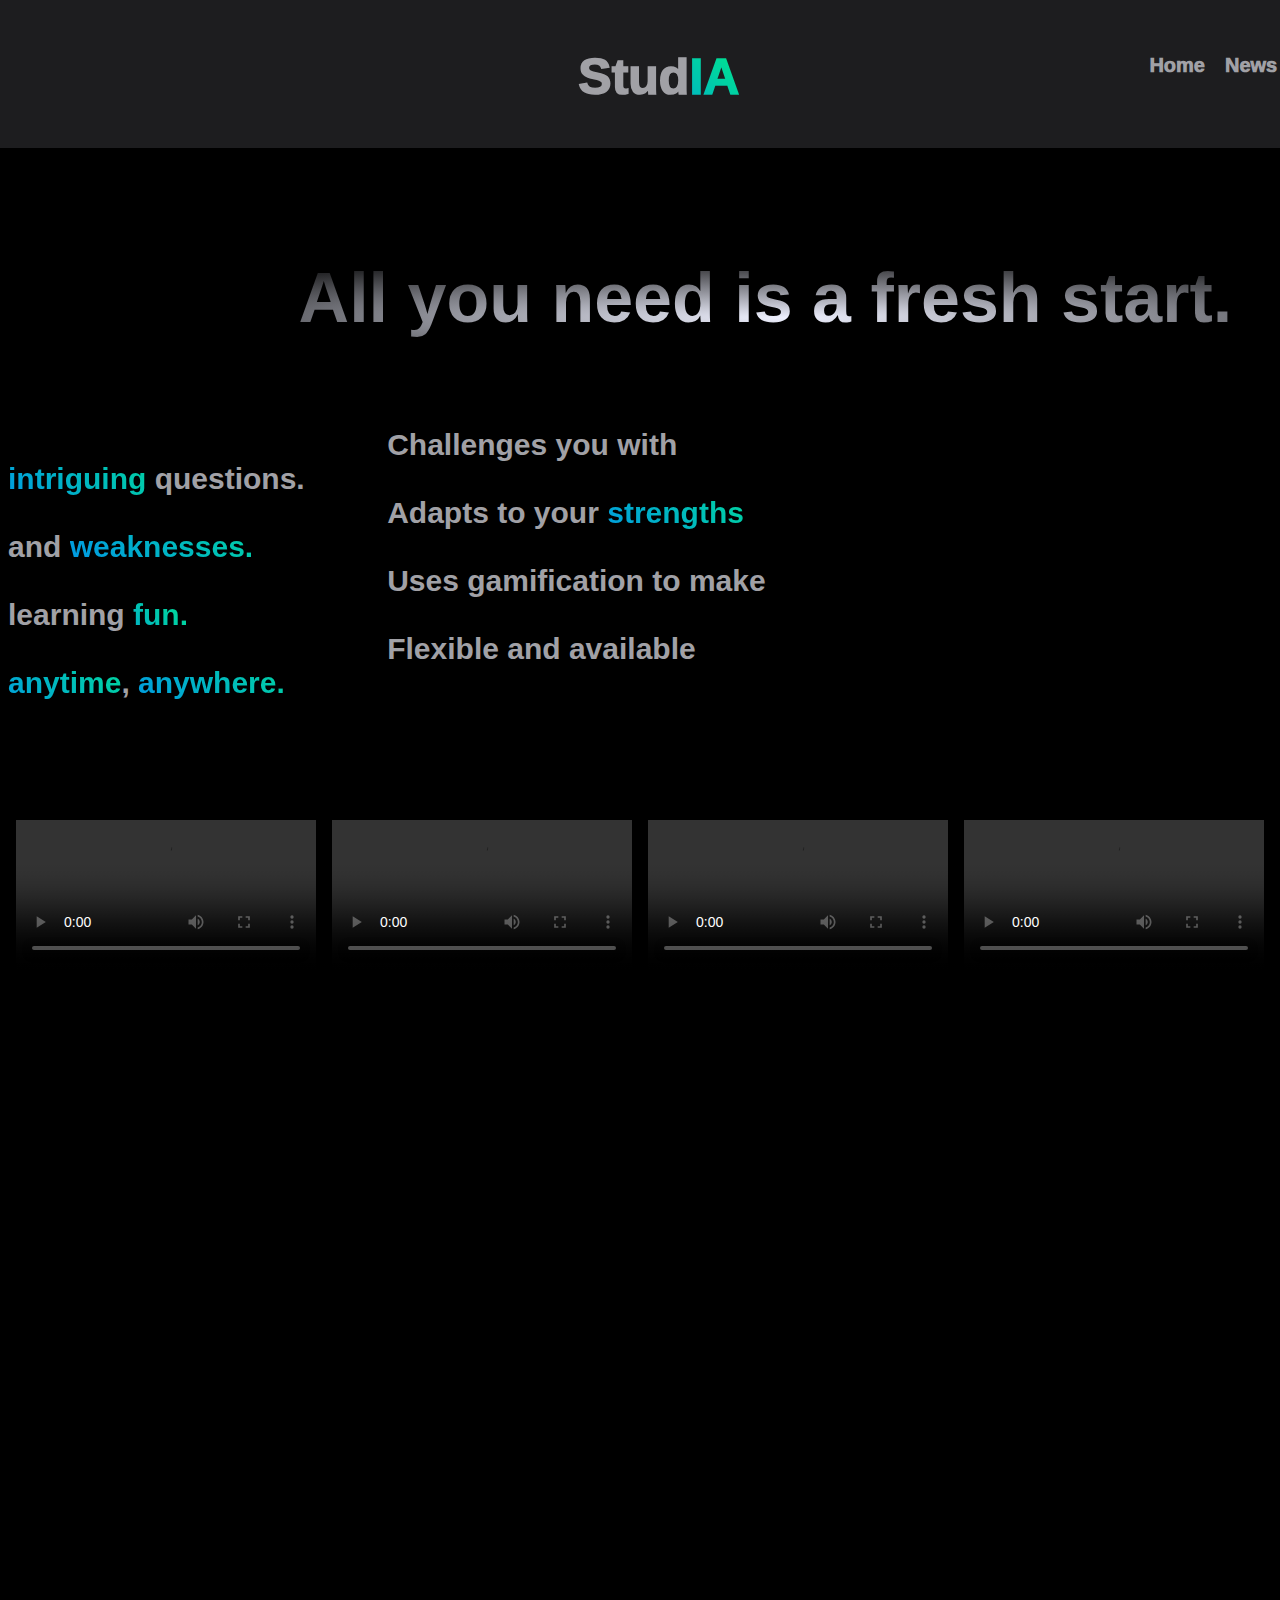
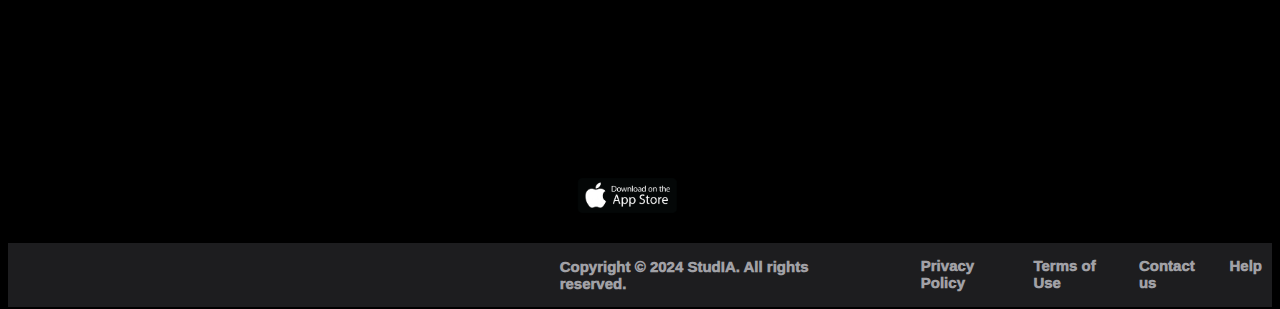
<file: index.html>
<!DOCTYPE html>
<html lang="en">
    <head>
        <meta charset="UTF-8">
        <meta name="viewport" content="width=device-width, initial-scale=1.0">
        <!--<link rel="stylesheet" href="/CSS/reset.css">--> <!-- ARREGLAR CODIGO PARA ADAPTARLO AL RESET.CSS -->
        <link rel="stylesheet" href="./styles.css">
        <title>StudIA - IA makes the difference</title>
    </head>
    <body>
        <script src="./animacionAparicion.js"></script>
        <header>
            <div class="studia">
                <h1>Stud</h1><p class="h1_IA">IA</p>

                <nav class="menu-desplegable">
                    <a href="./index.html"> Home </a>
                    <a href="#"> News </a>
                    <a href="#"> Contact us </a>
                </nav>

            </div>
        </header>
        <div class="contenedor">
            <div class="que_somos">
                <p class="title_que_somos" id="title_que_somosID">All you need is a fresh start.</p>
                
                <p class="body_que_somos1">Challenges you with</p><p class="remarkables"> intriguing </p><p class="body_que_somos1_1">questions.</p><br>
                
                <p class="body_que_somos2">Adapts to your</p> <p class="remarkables">strengths</p> <p class="body_que_somos2_1">and</p> <p class="remarkables">weaknesses.</p><br>
                    
                <p class="body_que_somos3">Uses gamification to make learning</p> <p class="remarkables">fun.</p><br>
                    
                <p class="body_que_somos4">Flexible and available</p> <p class="remarkables">anytime</p><p class="body_que_somos4_1">,</p> <p class="remarkables">anywhere.</p>

            </div>
        </div>
        
        <div class="video_row">
            <video src="#" autoplay controls></video>

            <video src="#" autoplay controls></video>

            <video src="#" autoplay controls></video>

            <video src="#" autoplay controls></video>
        </div>
        <br>
        <div class="party">
            <p id="textoAnimado" class="partytext">Let the question party begin!</p> 
        </div>

        <!-- Sorry Message for devices that are NOT Desktop -->
        <div class="mobile-message">
            <h1>We're sorry, this website is currently only available on desktop devices. We're working on a mobile app, which will be available this year. <br>Stay tuned!</h1>
        </div>

        <!-- Sorry Message for Desktop -->
        <div class="desktop-message">
            <h1>We're sorry, make the window bigger. We're working on a mobile app and trying to fix this. Both upgrades will be avaliable this year. <br>Stay tuned!</h1>
        </div>

        <a href="https://www.apple.com/es/app-store/">
            <img class="appstore_logo" src="./images/appstore-logo.png" alt="Apple App Store logo">
        </a>

        <footer>

            <nav class="footer_refs">
                <p class="copyright">Copyright © 2024 StudIA. All rights reserved.</p>
                <a href="#"> Privacy Policy </a>
                <a href="#"> Terms of Use </a>
                <a href="#"> Contact us </a>
                <a href="#"> Help </a>
            </nav>
        </footer>
    </body>
</html>
</file>
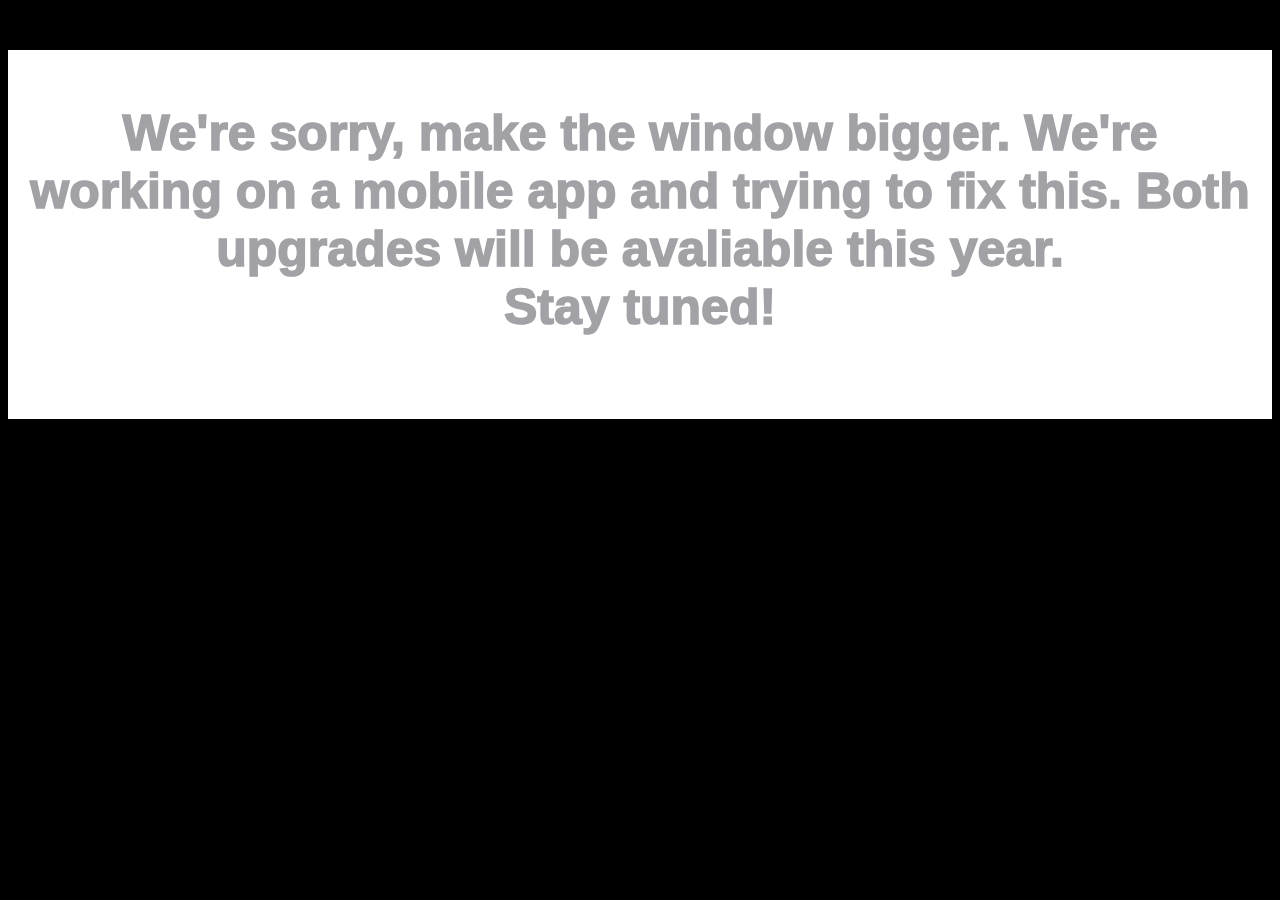
<file: home/index.html>
<!DOCTYPE html>
<html lang="en">
    <head>
        <meta charset="UTF-8">
        <meta name="viewport" content="width=device-width, initial-scale=1.0">
        <link rel="stylesheet" href="/home/styles.css">
        <title>StudIA - IA makes the difference</title>
    </head>
    <body>
        <script src="/home/animacionAparicion.js"></script>
        <header>
            <div class="studia">
                <h1>Stud</h1><p class="h1_IA">IA</p>

                <nav class="menu-desplegable">
                    <a href="#"> Home </a>
                    <a href="#"> News </a>
                    <a href="#"> Contact us </a>
                </nav>

            </div>
        </header>
        <div class="contenedor">
            <div class="que_somos">
                <p class="title_que_somos">All you need is a fresh start.</p>
                <p class="body_que_somos1">Challenges you with</p><p class="remarkables"> intriguing </p><p class="body_que_somos1_1">questions.</p><br>
                
                <p class="body_que_somos2">Adapts to your</p> <p class="remarkables">strengths</p> <p class="body_que_somos2_1">and</p> <p class="remarkables">weaknesses.</p><br>
                
                <p class="body_que_somos3">Uses gamification to make learning</p> <p class="remarkables">fun.</p><br>
                
                <p class="body_que_somos4">Flexible and available</p> <p class="remarkables">anytime</p><p class="body_que_somos4_1">,</p> <p class="remarkables">anywhere.</p>
                
            </div>
        </div>
        
        <div class="video_row">
            <video src="#" autoplay controls></video>

            <video src="#" autoplay controls></video>

            <video src="#" autoplay controls></video>

            <video src="#" autoplay controls></video>
        </div>

        <div class="party">
            <p id="textoAnimado" class="partytext">Let the question party begin!</p> 
        </div>

        <!-- Sorry Message for devices that are NOT Desktop -->
        <div class="mobile-message">
            <h1>We're sorry, this website is currently only available on desktop devices. We're working on a mobile app, which will be available this year. <br>Stay tuned!</h1>
        </div>

        <!-- Sorry Message for Desktop -->
        <div class="desktop-message">
            <h1>We're sorry, make the window bigger. We're working on a mobile app and trying to fix this. Both upgrades will be avaliable this year. <br>Stay tuned!</h1>
        </div>

        <footer>
            <nav class="footer_refs">
                <p class="copyright">Copyright © 2024 StudIA. All rights reserved.</p>
                <a href="#"> Privacy Policy </a>
                <a href="#"> Terms of Use </a>
                <a href="#"> Contact us </a>
                <a href="#"> Help </a>
            </nav>
        </footer>
    </body>
</html>
</file>
<file: styles.css>
header{
    /*background-color:#f8f9fc;*/ /*LIGHT MODE*/
    background-color: #1d1d1f;
    height: 150px;
    margin-top: -10px;
    margin-left: -10px;
    margin-right: -10px;
}

h1{
    text-align: center;
    font-family: 'Gill Sans', 'Gill Sans MT', Calibri, 'Trebuchet MS', sans-serif;
    /*font-family: SF Pro Display,SF Pro Icons,Helvetica Neue,Helvetica,Arial,sans-serif;*/ /*APPLE FONT*/
    font-weight: 1000;
    font-size: 50px;
    color: #a1a1a6;
    /*color: white;*/ /*LIGHT MODE*/
    padding-bottom: 30px;
}

.h1_IA {
  font-family: 'Gill Sans', 'Gill Sans MT', Calibri, 'Trebuchet MS', sans-serif;
    font-weight: 1000;
    font-size: 50px;
    padding-bottom: 30px;
    background: linear-gradient(45deg, #0080FF, #00FF6F);
    -webkit-background-clip: text;
    -webkit-text-fill-color: transparent;
    background-size: 200% 200%;
    animation: gradientAnimation 3s infinite alternate;
}

body {
  /*background-color: white;*/ /*LIGHT MODE*/
  background-color: black;
}

.studia{
    display: flex;
    justify-content: center;
    align-items: center;
    padding-left: 680px;
    margin-bottom: 100px;
}

.title_que_somos {
  margin-left: 10px;
  background: radial-gradient(#eff1ff,black 80%);
  -webkit-background-clip: text;
  -webkit-text-fill-color: transparent;
  background-size: 120% 120%;
  
}

/*PACK 1*/
.body_que_somos1 {
  display: inline;
  /*color: black;*/ /*LIGHT MODE*/
  color: #a1a1a6;
  padding-left: 50%;
}

.body_que_somos1_1 {
  display: inline;
  /*color: black;*/ /*LIGHT MODE*/
  color: #a1a1a6;
}

/*PACK 2*/
.body_que_somos2 {
  display: inline;
  /*color: black;*/ /*LIGHT MODE*/
  color: #a1a1a6;
  padding-left: 50%;
}

.body_que_somos2_1 {
  display: inline;
  /*color: black;*/ /*LIGHT MODE*/
  color: #a1a1a6;
}

/*PACK 3*/
.body_que_somos3 {
  display: inline;
  /*color: black;*/ /*LIGHT MODE*/
  color: #a1a1a6;
  padding-left: 50%;
}

/*PACK 4*/
.body_que_somos4 {
  display: inline;
  /*color: black;*/ /*LIGHT MODE*/
  color: #a1a1a6;
  padding-left: 50%;
}

.body_que_somos4_1 {
  display: inline;
  /*color: black;*/ /*LIGHT MODE*/
  color: #a1a1a6;
}
/*FIN PACK 4*/

.remarkables {
  display: inline;
  padding-bottom: 30px;
  background: linear-gradient(45deg, #0080FF, #00FF6F);
  -webkit-background-clip: text;
  -webkit-text-fill-color: transparent;
  background-size: 200% 200%;
  animation: gradientAnimation 3s infinite alternate;
}

.h1_objetivo{
    font-size: 20px;
}

.party{
    display: flex;
    font-size: 20px;
    margin-top: 40px;
    justify-content: center;
    /*background-color: white;*/ /*LIGHT MODE*/
    background-color: black;
    font-size: 60px;
    font-family: 'Gill Sans', 'Gill Sans MT', Calibri, 'Trebuchet MS', sans-serif;
    font-weight: 600;
}

.partytext {
  padding-top: 50px;
  font-size: 100px;
  background: linear-gradient(45deg, #0080FF, #00FF6F);
  -webkit-background-clip: text;
  -webkit-text-fill-color: transparent;
  background-size: 200% 200%;
  animation: gradientAnimation 4s infinite alternate;
  transition: top 0.3s;

  /*ANIMACION APARICION TEXTO AL HACER SCROLL*/
  opacity: 0;
  transform: translateY(20px);
  transition: opacity 2s ease, transform 2s ease;
  height: 500px; /* Altura suficiente para permitir el desplazamiento */
}

.mostrar {
  opacity: 1;
  transform: translateY(0);
}

.menu-desplegable {
    display: flex;
    list-style: none;
    padding: 0;
    margin: 0;
    margin-left: 400px;
    margin-bottom: 30px;
    font-family: 'Gill Sans', 'Gill Sans MT', Calibri, 'Trebuchet MS', sans-serif;
    font-weight: 1000;
    /*background-color: #f8f9fc;*/ /*LIGHT MODE*/
    background-color: #1d1d1f;
    font-size: 20px;
  }
  
  .menu-desplegable a {
    text-decoration: none;
    /*color:black;*/ /*LIGHT MODE*/
    color: #a1a1a6;
    padding: 10px;
    border-bottom: 1px;
  }
  
  .menu-desplegable a:hover {
    background: linear-gradient(45deg, #0080FF, #00FF6F);
    -webkit-background-clip: text;
    -webkit-text-fill-color: transparent;
    background-size: 200% 200%;
    animation: gradientAnimation 3s infinite alternate;
  }

  .contenedor {
    display: flex;
    justify-content: space-around;
  }

  .title_que_somos {
    color: #a1a1a6;
    font-family: 'Gill Sans', 'Gill Sans MT', Calibri, 'Trebuchet MS', sans-serif;
    font-weight: 700;
    height: 80px;
    width: 1000px;
    padding-left: 37%;
    font-size: 70px;

    /*ANIMACION APARICION TEXTO*/
    opacity: 0;
    transform: translateY(20px);
    transition: opacity 3s ease, transform 3s ease;
    height: 100px; /* Altura suficiente para permitir el desplazamiento */
  }

  .mostrar {
    opacity: 1;
    transform: translateY(0);
  }
  
  .que_somos {
    margin-right: 520px;
    width: 60%; 
    margin-top: 40px;
    font-family: 'Gill Sans', 'Gill Sans MT', Calibri, 'Trebuchet MS', sans-serif;
    font-size: 30px;
    font-weight: 700;
  }

  .video_row {
    display: flex;
    justify-content: space-around;
    margin-top: 120px;
  }

  .objetivo{
    border: 1px solid #ddd;
    padding: 10px;
    width: 50%;
    margin-right: 200px;
    margin-top: 60px;
    font-family: 'Gill Sans', 'Gill Sans MT', Calibri, 'Trebuchet MS', sans-serif;
    margin-left: 40px;
  }

  .appstore_logo {
    display: flex;
    width: 8%;
    height: 8%;
    padding-left: 45%;
    padding-bottom: 30px;
  }

  footer {
    background-color: #1d1d1f;
    margin-bottom: -40px;
  }

  .footer_refs {
    display: flex;
    list-style: none;
    padding: 0;
    margin: 0;
    margin-left: 400px;
    margin-bottom: 30px;
    font-family: 'Gill Sans', 'Gill Sans MT', Calibri, 'Trebuchet MS', sans-serif;
    font-weight: 1000;
    /*background-color: #f8f9fc;*/ /*LIGHT MODE*/
    background-color: #1d1d1f;
    font-size: 15px;
    padding-left: 12%;
  }

  .footer_refs a {
    text-decoration: none;
    /*color:black;*/ /*LIGHT MODE*/
    color: #a1a1a6;
    padding: 10px;
    border-bottom: 1px;
    padding-top: 14px;
  }

  .footer_refs a:hover {
    background: linear-gradient(45deg, #0080FF, #00FF6F);
    -webkit-background-clip: text;
    -webkit-text-fill-color: transparent;
    background-size: 200% 200%;
    animation: gradientAnimation 3s infinite alternate;
  }

  .copyright {
    /*padding-top: 186px;*/
    color: #a1a1a6;
    padding-right: 60px;
  }







  /* Adjustments for mobile devices and apology message */
.mobile-message {
    display: none;
    justify-content: center; /* Centers content horizontally */
    align-items: center; /* Centers content vertically */
    padding: 20px;
    margin-top: 50px;
    font-size: 1.2em;
    color: white;
    text-align: justify;
    background-color: white;
    flex-direction: column; /* Align children in a column */
    font-family: 'Gill Sans', 'Gill Sans MT', Calibri, 'Trebuchet MS', sans-serif;
}

.h1_mobile {
  display: none;
  justify-content: center; /* Centers content horizontally */
  align-items: center; /* Centers content vertically */
  padding: 20px;
  margin-top: 50px;
  font-size: 1.2em;
  color: white;
  text-align: justify;
  background-color: white;
  flex-direction: column; /* Align children in a column */
  font-family: 'Gill Sans', 'Gill Sans MT', Calibri, 'Trebuchet MS', sans-serif;
}

/* Adjustments for desktop devices and apology message */
.desktop-message {
    display: none;
    justify-content: center; /* Centers content horizontally */
    align-items: center; /* Centers content vertically */
    padding: 20px;
    margin-top: 50px;
    font-size: 1.2em;
    color: white;
    text-align: justify;
    background-color: white;
    flex-direction: column; /* Align children in a column */
    font-family: 'Gill Sans', 'Gill Sans MT', Calibri, 'Trebuchet MS', sans-serif;
}

.h1_desktop {
  display: none;
  justify-content: center; /* Centers content horizontally */
  align-items: center; /* Centers content vertically */
  padding: 20px;
  margin-top: 50px;
  font-size: 1.2em;
  color: black;
  text-align: justify;
  background-color: white;
  flex-direction: column; /* Align children in a column */
  font-family: 'Gill Sans', 'Gill Sans MT', Calibri, 'Trebuchet MS', sans-serif;
}

  @keyframes gradientAnimation {
    0% {
        background-position: 0% 50%;
    }
    50% {
        background-position: 50% 100%;
    }

    100% {
      background-position: 100% 50%;
    }
}

@keyframes radial-gradient {
  0% {
      background-position: 0% 50%;
  }
  100% {
      background-position: 50% 100%;
  }
}

/*Media Query for screens smaller than 1024px (Both Landscape and Portrait) */
@media only screen and (max-width: 1024px) {
    /* Hide main content and display desktop message */
    header, .contenedor, .party, .desktop-message, .video_row, .footer_refs {
        display: none;
    }

    .desktop-message {
        display: flex; /* Show desktop message */
        flex-direction: column;
        align-items: center;
        justify-content: center;
        text-align: center;
    }
}

/* Media Query specifically for Mobile Devices */
@media only screen and (max-width: 1024px) and (orientation: portrait) {
    .mobile-message {
        display: flex; /* Show mobile message */
        flex-direction: column;
        align-items: center;
        justify-content: center;
        text-align: center;
    }

    /* Hide all other content */
    header, .contenedor, .party, .desktop-message, .video_row, .footer_refs {
      display: none;
  }
}
</file>
<file: home/styles.css>
header{
    /*background-color:#f8f9fc;*/ /*LIGHT MODE*/
    background-color: #1d1d1f;
    height: 150px;
    margin-top: -10px;
    margin-left: -10px;
    margin-right: -10px;
}
h1{
    text-align: center;
    font-family: 'Gill Sans', 'Gill Sans MT', Calibri, 'Trebuchet MS', sans-serif;
    /*font-family: SF Pro Display,SF Pro Icons,Helvetica Neue,Helvetica,Arial,sans-serif;*/ /*APPLE FONT*/
    font-weight: 1000;
    font-size: 50px;
    color: #a1a1a6;
    /*color: white;*/ /*LIGHT MODE*/
    padding-bottom: 30px;
}

.h1_IA {
  font-family: 'Gill Sans', 'Gill Sans MT', Calibri, 'Trebuchet MS', sans-serif;
    font-weight: 1000;
    font-size: 50px;
    padding-bottom: 30px;
    background: linear-gradient(45deg, #0080FF, #00FF6F);
    -webkit-background-clip: text;
    -webkit-text-fill-color: transparent;
    background-size: 200% 200%;
    animation: gradientAnimation 3s infinite alternate;
}

body {
  /*background-color: white;*/ /*LIGHT MODE*/
  background-color: black;
}

.studia{
    display: flex;
    justify-content: center;
    align-items: center;
    padding-left: 680px;
    margin-bottom: 100px;
}

.title_que_somos {
  margin-left: 10px;
  background: radial-gradient(#eff1ff,black 80%);
  -webkit-background-clip: text;
  -webkit-text-fill-color: transparent;
  background-size: 120% 120%;
}
/*PACK 1*/
.body_que_somos1 {
  display: inline;
  /*color: black;*/ /*LIGHT MODE*/
  color: #a1a1a6;
  padding-left: 50%;
}

.body_que_somos1_1 {
  display: inline;
  /*color: black;*/ /*LIGHT MODE*/
  color: #a1a1a6;
}

/*PACK 2*/
.body_que_somos2 {
  display: inline;
  /*color: black;*/ /*LIGHT MODE*/
  color: #a1a1a6;
  padding-left: 50%;
}

.body_que_somos2_1 {
  display: inline;
  /*color: black;*/ /*LIGHT MODE*/
  color: #a1a1a6;
}

/*PACK 3*/
.body_que_somos3 {
  display: inline;
  /*color: black;*/ /*LIGHT MODE*/
  color: #a1a1a6;
  padding-left: 50%;
}

/*PACK 4*/
.body_que_somos4 {
  display: inline;
  /*color: black;*/ /*LIGHT MODE*/
  color: #a1a1a6;
  padding-left: 50%;
}

.body_que_somos4_1 {
  display: inline;
  /*color: black;*/ /*LIGHT MODE*/
  color: #a1a1a6;
}
/*FIN PACK 4*/

.remarkables {
  display: inline;
  padding-bottom: 30px;
  background: linear-gradient(45deg, #0080FF, #00FF6F);
  -webkit-background-clip: text;
  -webkit-text-fill-color: transparent;
  background-size: 200% 200%;
  animation: gradientAnimation 3s infinite alternate;
}

.h1_objetivo{
    font-size: 20px;
}

.party{
    display: flex;
    font-size: 20px;
    margin-top: 40px;
    justify-content: center;
    /*background-color: white;*/ /*LIGHT MODE*/
    background-color: black;
    font-size: 60px;
    font-family: 'Gill Sans', 'Gill Sans MT', Calibri, 'Trebuchet MS', sans-serif;
    font-weight: 600;
}

.partytext {
  padding-top: 50px;
  font-size: 100px;
  background: linear-gradient(45deg, #0080FF, #00FF6F);
  -webkit-background-clip: text;
  -webkit-text-fill-color: transparent;
  background-size: 200% 200%;
  animation: gradientAnimation 4s infinite alternate;
  transition: top 0.3s;

  /*ANIMACION APARICION TEXTO AL HACER SCROLL*/
  opacity: 0;
  transform: translateY(20px);
  transition: opacity 2s ease, transform 2s ease;
  height: 500px; /* Altura suficiente para permitir el desplazamiento */
}

.mostrar {
  opacity: 1;
  transform: translateY(0);
}

/*.container_widget {
  display: flex;
  align-items: center;
  justify-content: center;
  margin-top: -200px;
}

.widget {
  display: flex;
  background: linear-gradient(45deg, #0058B0, #00A447);
  width: 400px;
  height: 400px;
  border-radius: 30px;
  padding-left: 100px;
  padding-right: 100px;
  font-family: 'Gill Sans', 'Gill Sans MT', Calibri, 'Trebuchet MS', sans-serif;
  font-weight: 1000;
}

.widget1 {

}

.widget2 {

}

.spacer {
  flex-basis: 30px;
}

.h1_widget {
  font-size: 50px;
  width: 500px;
  padding-left: 15%;
}*/

.menu-desplegable {
    display: flex;
    list-style: none;
    padding: 0;
    margin: 0;
    margin-left: 400px;
    margin-bottom: 30px;
    font-family: 'Gill Sans', 'Gill Sans MT', Calibri, 'Trebuchet MS', sans-serif;
    font-weight: 1000;
    /*background-color: #f8f9fc;*/ /*LIGHT MODE*/
    background-color: #1d1d1f;
    font-size: 20px;
  }
  
  .menu-desplegable a {
    text-decoration: none;
    /*color:black;*/ /*LIGHT MODE*/
    color: #a1a1a6;
    padding: 10px;
    border-bottom: 1px;
  }
  
  .menu-desplegable a:hover {
    background: linear-gradient(45deg, #0080FF, #00FF6F);
    -webkit-background-clip: text;
    -webkit-text-fill-color: transparent;
    background-size: 200% 200%;
    animation: gradientAnimation 3s infinite alternate;
  }

  .contenedor {
    display: flex;
    justify-content: space-around;
  }

  .title_que_somos {
    color: #a1a1a6;
    font-family: 'Gill Sans', 'Gill Sans MT', Calibri, 'Trebuchet MS', sans-serif;
    font-weight: 700;
    height: 80px;
    width: 1000px;
    padding-left: 35.5%;
    font-size: 70px;
  }
  
  .que_somos {
    margin-right: 520px;
    width: 60%; 
    margin-top: 40px;
    font-family: 'Gill Sans', 'Gill Sans MT', Calibri, 'Trebuchet MS', sans-serif;
    font-size: 30px;
    font-weight: 700;
  }

  .video_row {
    display: flex;
    justify-content: space-around;
    margin-top: 120px;
  }

  .objetivo{
    border: 1px solid #ddd;
    padding: 10px;
    width: 50%;
    margin-right: 200px;
    margin-top: 60px;
    font-family: 'Gill Sans', 'Gill Sans MT', Calibri, 'Trebuchet MS', sans-serif;
    margin-left: 40px;
  }

  footer {
    background-color: #1d1d1f;
  }

  .footer_refs {
    display: flex;
    list-style: none;
    padding: 0;
    margin: 0;
    margin-left: 400px;
    margin-bottom: 30px;
    font-family: 'Gill Sans', 'Gill Sans MT', Calibri, 'Trebuchet MS', sans-serif;
    font-weight: 1000;
    /*background-color: #f8f9fc;*/ /*LIGHT MODE*/
    background-color: #1d1d1f;
    font-size: 15px;
    padding-left: 12%;
  }

  .footer_refs a {
    text-decoration: none;
    /*color:black;*/ /*LIGHT MODE*/
    color: #a1a1a6;
    padding: 10px;
    border-bottom: 1px;
    padding-top: 200px;
  }

  .footer_refs a:hover {
    background: linear-gradient(45deg, #0080FF, #00FF6F);
    -webkit-background-clip: text;
    -webkit-text-fill-color: transparent;
    background-size: 200% 200%;
    animation: gradientAnimation 3s infinite alternate;
  }

  .copyright {
    padding-top: 186px;
    color: #a1a1a6;
    padding-right: 60px;
  }

  /* Adjustments for mobile devices and apology message */
.mobile-message {
    display: none;
    justify-content: center; /* Centers content horizontally */
    align-items: center; /* Centers content vertically */
    padding: 20px;
    margin-top: 50px;
    font-size: 1.2em;
    color: white;
    text-align: justify;
    background-color: white;
    flex-direction: column; /* Align children in a column */
    font-family: 'Gill Sans', 'Gill Sans MT', Calibri, 'Trebuchet MS', sans-serif;
}

.h1_mobile {
  display: none;
  justify-content: center; /* Centers content horizontally */
  align-items: center; /* Centers content vertically */
  padding: 20px;
  margin-top: 50px;
  font-size: 1.2em;
  color: white;
  text-align: justify;
  background-color: white;
  flex-direction: column; /* Align children in a column */
  font-family: 'Gill Sans', 'Gill Sans MT', Calibri, 'Trebuchet MS', sans-serif;
}

/* Adjustments for desktop devices and apology message */
.desktop-message {
    display: none;
    justify-content: center; /* Centers content horizontally */
    align-items: center; /* Centers content vertically */
    padding: 20px;
    margin-top: 50px;
    font-size: 1.2em;
    color: white;
    text-align: justify;
    background-color: white;
    flex-direction: column; /* Align children in a column */
    font-family: 'Gill Sans', 'Gill Sans MT', Calibri, 'Trebuchet MS', sans-serif;
}

.h1_desktop {
  display: none;
  justify-content: center; /* Centers content horizontally */
  align-items: center; /* Centers content vertically */
  padding: 20px;
  margin-top: 50px;
  font-size: 1.2em;
  color: black;
  text-align: justify;
  background-color: white;
  flex-direction: column; /* Align children in a column */
  font-family: 'Gill Sans', 'Gill Sans MT', Calibri, 'Trebuchet MS', sans-serif;
}

  @keyframes gradientAnimation {
    0% {
        background-position: 0% 50%;
    }
    50% {
        background-position: 50% 100%;
    }

    100% {
      background-position: 100% 50%;
    }
}

@keyframes radial-gradient {
  0% {
      background-position: 0% 50%;
  }
  100% {
      background-position: 50% 100%;
  }
}

/*Media Query for screens smaller than 1024px (Both Landscape and Portrait) */
@media only screen and (max-width: 1780px) {
    /* Hide main content and display desktop message */
    header, .contenedor, .party, .desktop-message, .video_row, .footer_refs {
        display: none;
    }

    .desktop-message {
        display: flex; /* Show desktop message */
        flex-direction: column;
        align-items: center;
        justify-content: center;
        text-align: center;
    }
}

/* Media Query specifically for Mobile Devices */
@media only screen and (max-width: 1780px) and (orientation: portrait) {
    .mobile-message {
        display: flex; /* Show mobile message */
        flex-direction: column;
        align-items: center;
        justify-content: center;
        text-align: center;
    }

    /* Hide all other content */
    header, .contenedor, .party, .desktop-message, .video_row, .footer_refs {
      display: none;
  }
}
</file>
